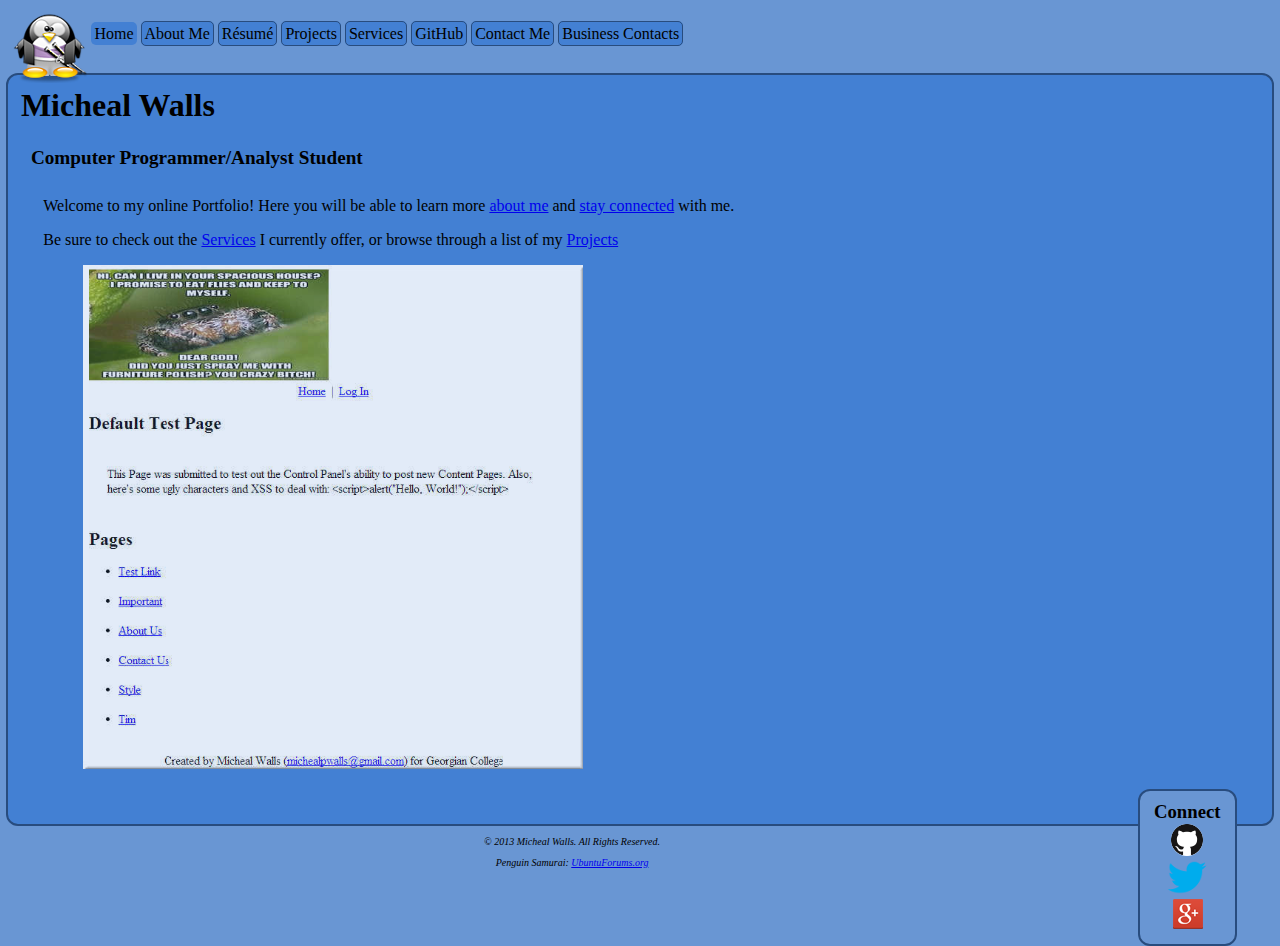
<file: index.html>
<!DOCTYPE html>

<!--
   index.html	-	 portfolio
   
   Main Page of the Portfolio
   
   Copyright 2013 Micheal Walls <michealpwalls@gmail.com>
   
	Note: photo-slider copyright Fabio Kenji <https://github.com/fkenji/simple-photo-slider>
	
   This program is free software; you can redistribute it and/or modify
   it under the terms of the GNU General Public License as published by
   the Free Software Foundation; either version 2 of the License, or
   (at your option) any later version.
   
   This program is distributed in the hope that it will be useful,
   but WITHOUT ANY WARRANTY; without even the implied warranty of
   MERCHANTABILITY or FITNESS FOR A PARTICULAR PURPOSE.  See the
   GNU General Public License for more details.
   
   You should have received a copy of the GNU General Public License
   along with this program; if not, write to the Free Software
   Foundation, Inc., 51 Franklin Street, Fifth Floor, Boston,
   MA 02110-1301, USA.
-->

<html lang="en">
	<head>
		<title>Micheal Walls' Portfolio</title>
		<meta charset="UTF-8">
		<meta name="generator" content="Geany 1.23.1">
		<script src="http://ajax.googleapis.com/ajax/libs/jquery/1.10.2/jquery.min.js"></script>
		<script src="js/photo-slider.js"></script>
		<script src="js/detectmobilebrowser.js"></script>
		<script src="js/cwd.js"></script>
		<script src="js/mobile-switch.js"></script>
		<link rel="stylesheet" href="css/wide.css" media="screen and (min-width: 674px)">
		<link rel="stylesheet" href="css/narrow.css" media="screen and (max-width: 673px)">
		<link rel="stylesheet" href="css/photoslider.css">
	</head>
	<body>
		<header>
			<div id="headerContainer">
				<img id="logo" title="My Logo" alt="My Logo" src="img/logo.png">
				<nav>
<!-- Begin Site Navigation -->
					<div id="navigationContainer">
						<div class="navigationLinkActive">Home</div>
						<div class="navigationLink" title="About Me" OnClick="javascript:window.location='about.html';"><a class="navigationLinkAnchor" href="about.html">About Me</a></div>
						<div class="navigationLink" title="Resume" OnClick="javascript:window.location='about.html#CV';"><a class="navigationLinkAnchor" href="about.html#CV">R&#x00e9;sum&#x00e9;</a></div>
						<div class="navigationLink" title="Projects" OnClick="javascript:window.location='projects.html';"><a class="navigationLinkAnchor" href="projects.html">Projects</a></div>
						<div class="navigationLink" title="Services" OnClick="javascript:window.location='services.html';"><a class="navigationLinkAnchor" href="services.html">Services</a></div>
						<div class="navigationLink" title="My GitHub" OnClick="javascript:newWindow=window.open('https://github.com/michealpwalls');"><a class="navigationLinkAnchor" href="https://github.com/michealpwalls" target="_blank">GitHub</a></div>
						<div class="navigationLink" title="Contact Me" OnClick="javascript:window.location='contact.html';"><a class="navigationLinkAnchor" href="contact.html">Contact Me</a></div>
						<div class="navigationLink" title="Business Contacts" OnClick="javascript:window.location='bcontacts.php';"><a class="navigationLinkAnchor" href="bcontacts.php">Business Contacts</a></div>
					</div>
<!-- End Site Navigation -->
				</nav>
			</div>
		</header>
		<article title="Micheal Walls' Portfolio cover">
<!-- Begin Page Content -->
			<div id="contentContainer">
				<header>
					<h1>Micheal Walls</h1><br>
					<h2>Computer Programmer/Analyst Student</h2>
				</header>
				<div class="contentBody">
					Welcome to my online Portfolio! Here you will be able to learn more <a href="about.html" title="About Me">about me</a> and <a href="contact.html" title="Contact Me">stay connected</a> with me.<br>
					<p>Be sure to check out the <a href="services.html" title="Services">Services</a> I currently offer, or browse through a list of my <a href="projects.html" title="Projects">Projects</a></p>
	<!-- Begin Picture Slider -->
					<a href="javascript:ps.next();" OnClick="javascript:ps.next();" title="Next Slideshow Image"><div id="imager"></div></a>
					<script>
						/**
						 * simple-photo-slider
						 * 
						 * By Fabio Kenji <https://github.com/fkenji/simple-photo-slider>
						 */
						jQuery(function () {
							ps = new PhotoSlider({
								source: "#imager",
								images:[ 'img/project-cms.jpg',
								'img/project-portfolio.png',
								'img/project-teddybear.png']
							});
							ps.init();
						});
					</script>
	<!-- End Picture Slider -->
	<!-- Begin Keep-Connected Panel  -->
					<aside title="Connect with me">
						<div class="contentHole">
							<h3>Connect</h3>
							<a class="connectIcon" href="https://github.com/michealpwalls" target="_blank"><img class="connectIcon" src="img/github.png" alt="GitHub" title="Connect with me on GitHub"></a>
							<a class="connectIcon" href="https://twitter.com/michealpwalls" target="_blank"><img class="connectIcon" src="img/twitter-optimized.png" alt="Twitter" title="Connect with me on Twitter"></a>
							<a class="connectIcon" href="https://plus.google.com/115204991612795409010" target="_blank"><img class="connectIcon" src="img/googlep.png" alt="Google+" title="Connect with me with Google+"></a>
						</div>
					</aside>
	<!-- End Keep-Connected Panel  -->
				</div>
			</div>
<!-- End Page Content -->
		</article>
		<footer>
<!-- Begin Copyright Notice -->
			<div id="copyrightContainer">
				<p>&copy; 2013 Micheal Walls. All Rights Reserved.</p>
				<p>Penguin Samurai: <a href="http://ubuntuforums.org/" target="_blank">UbuntuForums.org</a></p>
			</div>
<!-- End Copyright Notice -->
		</footer>
	</body>
</html>
</file>
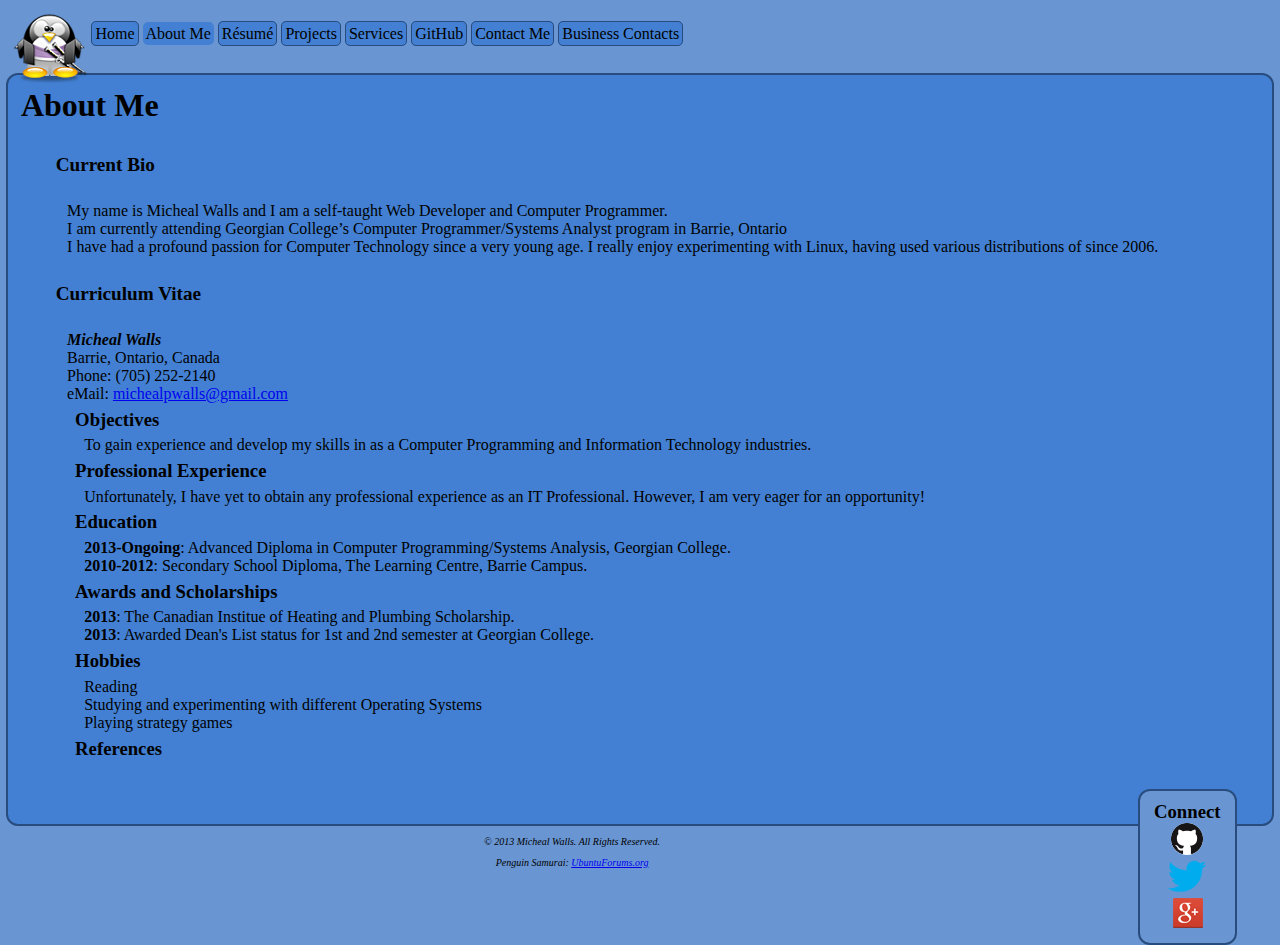
<file: about.html>
<!DOCTYPE html>

<!--
   about.html	-	 portfolio
   
   About Me section of the Portfolio
   
   Copyright 2013 Micheal Walls <michealpwalls@gmail.com>
   
   This program is free software; you can redistribute it and/or modify
   it under the terms of the GNU General Public License as published by
   the Free Software Foundation; either version 2 of the License, or
   (at your option) any later version.
   
   This program is distributed in the hope that it will be useful,
   but WITHOUT ANY WARRANTY; without even the implied warranty of
   MERCHANTABILITY or FITNESS FOR A PARTICULAR PURPOSE.  See the
   GNU General Public License for more details.
   
   You should have received a copy of the GNU General Public License
   along with this program; if not, write to the Free Software
   Foundation, Inc., 51 Franklin Street, Fifth Floor, Boston,
   MA 02110-1301, USA.
-->

<html lang="en">
	<head>
		<title>Micheal Walls' Portfolio: About Me</title>
		<meta charset="UTF-8">
		<meta name="generator" content="Geany 1.23.1">
		<link rel="stylesheet" href="css/wide.css" media="screen and (min-width: 674px)">
		<link rel="stylesheet" href="css/narrow.css" media="screen and (max-width: 673px)">
	</head>
	<body>
		<header>
			<div id="headerContainer">
				<img id="logo" title="My Logo" alt="My Logo" src="img/logo.png">
				<nav>
<!-- Begin Site Navigation -->
					<div id="navigationContainer">
						<div class="navigationLink" title="Home" OnClick="javascript:window.location='index.html';"><a class="navigationLinkAnchor" href="index.html" title="Home">Home</a></div>
						<div class="navigationLinkActive">About Me</div>
						<div class="navigationLink" title="Resume" OnClick="javascript:window.location='about.html#CV';"><a class="navigationLinkAnchor" href="about.html#CV">R&#x00e9;sum&#x00e9;</a></div>
						<div class="navigationLink" title="Projects" OnClick="javascript:window.location='projects.html';"><a class="navigationLinkAnchor" href="projects.html">Projects</a></div>
						<div class="navigationLink" title="Services" OnClick="javascript:window.location='services.html';"><a class="navigationLinkAnchor" href="services.html">Services</a></div>
						<div class="navigationLink" title="My GitHub" OnClick="javascript:newWindow=window.open('https://github.com/michealpwalls');"><a class="navigationLinkAnchor" href="https://github.com/michealpwalls" target="_blank">GitHub</a></div>
						<div class="navigationLink" title="Contact Me" OnClick="javascript:window.location='contact.html';"><a class="navigationLinkAnchor" href="contact.html">Contact Me</a></div>
						<div class="navigationLink" title="Business Contacts" OnClick="javascript:window.location='bcontacts.php';"><a class="navigationLinkAnchor" href="bcontacts.php">Business Contacts</a></div>
					</div>
<!-- End Site Navigation -->
				</nav>
			</div>
		</header>
		<article title="About Micheal Walls">
<!-- Begin Page Content -->
			<div id="contentContainer">
				<header>
					<h1>About Me</h1>
				</header>
				<div class="contentBody">
					<section title="Micheal Walls' Bio">
						<header>
							<h2>Current Bio</h2>
						</header>
						<div class="contentBody">
							My name is Micheal Walls and I am a self-taught Web Developer and Computer Programmer.<br>
							I am currently attending Georgian College’s Computer Programmer/Systems Analyst program in Barrie, Ontario<br>
							I have had a profound passion for Computer Technology since a very young age. I really enjoy experimenting with Linux, having used various distributions of since 2006.
						</div>
					</section>
					<section title="Micheal Walls' CV">
						<header>
							<h2 id="CV">Curriculum Vitae</h2>
						</header>
						<div class="contentBody">
							<em>Micheal Walls</em><br>
							Barrie, Ontario, Canada<br>
							Phone: (705) 252-2140<br>
							eMail: <a href="mailto:michealpwalls@gmail.com" title="Micheal Walls' Email Address">michealpwalls@gmail.com</a><br>
							<section>
								<h3>Objectives</h3>
								<div class="contentBodySubsection">
									To gain experience and develop my skills in as a Computer Programming and Information Technology industries.
								</div>
							</section>
							<section>
								<h3>Professional Experience</h3>
								<div class="contentBodySubsection">
									Unfortunately, I have yet to obtain any professional experience as an IT Professional. However, I am very eager for an opportunity!
								</div>
							</section>
							<section>
								<h3>Education</h3>
								<div class="contentBodySubsection">
									<strong>2013-Ongoing</strong>: Advanced Diploma in Computer Programming/Systems Analysis, Georgian College.<br>
									<strong>2010-2012</strong>: Secondary School Diploma, The Learning Centre, Barrie Campus.
								</div>
							</section>
							<section>
								<h3>Awards and Scholarships</h3>
								<div class="contentBodySubsection">
									<strong>2013</strong>: The Canadian Institue of Heating and Plumbing Scholarship.<br>
									<strong>2013</strong>: Awarded Dean's List status for 1st and 2nd semester at Georgian College.
								</div>
							</section>
							<section>
								<h3>Hobbies</h3>
								<div class="contentBodySubsection">
									Reading<br>
									Studying and experimenting with different Operating Systems<br>
									Playing strategy games<br>
								</div>
							</section>
							<section>
								<h3>References</h3>
								<div class="contentBodySubsection">
								</div>
							</section>
						</div>
					</section>
	<!-- Begin Keep-Connected Panel  -->
					<aside title="Connect with me">
						<div class="contentHole">
							<h3>Connect</h3>
							<a class="connectIcon" href="https://github.com/michealpwalls" target="_blank"><img class="connectIcon" src="img/github.png" alt="GitHub" title="Connect with me on GitHub"></a>
							<a class="connectIcon" href="https://twitter.com/michealpwalls" target="_blank"><img class="connectIcon" src="img/twitter-optimized.png" alt="Twitter" title="Connect with me on Twitter"></a>
							<a class="connectIcon" href="https://plus.google.com/115204991612795409010" target="_blank"><img class="connectIcon" src="img/googlep.png" alt="Google+" title="Connect with me with Google+"></a>
						</div>
					</aside>
	<!-- End Keep-Connected Panel  -->
				</div>
			</div>
<!-- End Page Content -->
		</article>
		<footer>
<!-- Begin Copyright Notice -->
			<div id="copyrightContainer">
				<p>&copy; 2013 Micheal Walls. All Rights Reserved.</p>
				<p>Penguin Samurai: <a href="http://ubuntuforums.org/" target="_blank">UbuntuForums.org</a></p>
			</div>
<!-- End Copyright Notice -->
		</footer>
	</body>
</html>
</file>
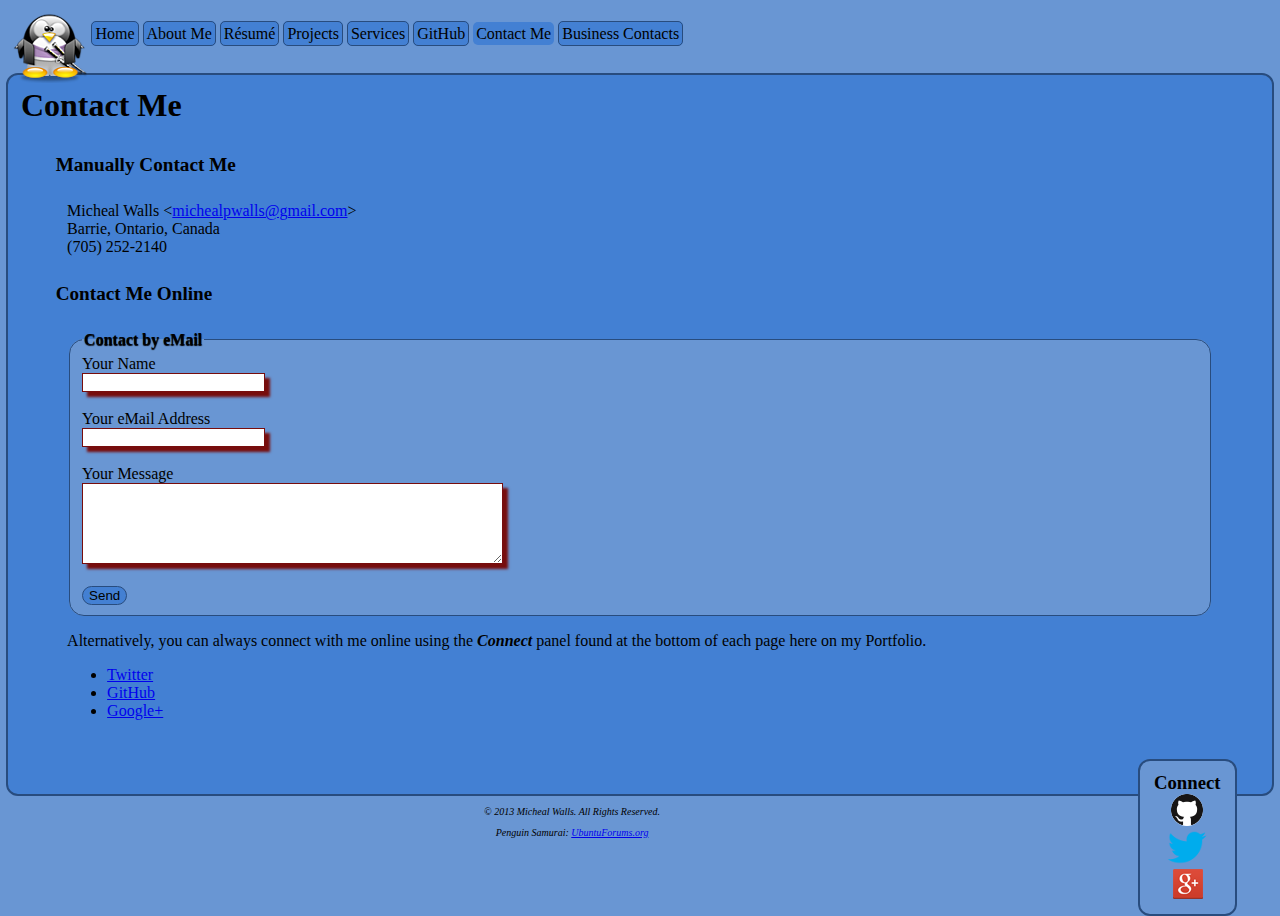
<file: contact.html>
<!DOCTYPE html>

<!--
   contact.html	-	 portfolio
   
   Contact Me section of the Portfolio
   
   Copyright 2013 Micheal Walls <michealpwalls@gmail.com>
   
   This program is free software; you can redistribute it and/or modify
   it under the terms of the GNU General Public License as published by
   the Free Software Foundation; either version 2 of the License, or
   (at your option) any later version.
   
   This program is distributed in the hope that it will be useful,
   but WITHOUT ANY WARRANTY; without even the implied warranty of
   MERCHANTABILITY or FITNESS FOR A PARTICULAR PURPOSE.  See the
   GNU General Public License for more details.
   
   You should have received a copy of the GNU General Public License
   along with this program; if not, write to the Free Software
   Foundation, Inc., 51 Franklin Street, Fifth Floor, Boston,
   MA 02110-1301, USA.
-->

<html lang="en">
	<head>
		<title>Micheal Walls' Portfolio: Contact Me</title>
		<meta charset="UTF-8">
		<meta name="generator" content="Geany 1.23.1">
		<link rel="stylesheet" href="css/wide.css" media="screen and (min-width: 674px)">
		<link rel="stylesheet" href="css/narrow.css" media="screen and (max-width: 673px)">
		<link rel="stylesheet" href="css/contactForm.css">
	</head>
	<body>
		<header>
			<div id="headerContainer">
				<img id="logo" title="My Logo" alt="My Logo" src="img/logo.png">
				<nav>
<!-- Begin Site Navigation -->
					<div id="navigationContainer">
						<div class="navigationLink" title="Home" OnClick="javascript:window.location='index.html';"><a class="navigationLinkAnchor" href="index.html" title="Home">Home</a></div>
						<div class="navigationLink" title="About Me" OnClick="javascript:window.location='about.html';"><a class="navigationLinkAnchor" href="about.html">About Me</a></div>
						<div class="navigationLink" title="Resume" OnClick="javascript:window.location='about.html#CV';"><a class="navigationLinkAnchor" href="about.html#CV">R&#x00e9;sum&#x00e9;</a></div>
						<div class="navigationLink" title="Projects" OnClick="javascript:window.location='projects.html';"><a class="navigationLinkAnchor" href="projects.html">Projects</a></div>
						<div class="navigationLink" title="Services" OnClick="javascript:window.location='services.html';"><a class="navigationLinkAnchor" href="services.html">Services</a></div>
						<div class="navigationLink" title="My GitHub" OnClick="javascript:newWindow=window.open('https://github.com/michealpwalls');"><a class="navigationLinkAnchor" href="https://github.com/michealpwalls" target="_blank">GitHub</a></div>
						<div class="navigationLinkActive">Contact Me</div>
						<div class="navigationLink" title="Business Contacts" OnClick="javascript:window.location='bcontacts.php';"><a class="navigationLinkAnchor" href="bcontacts.php">Business Contacts</a></div>
					</div>
<!-- End Site Navigation -->
				</nav>
			</div>
		</header>
		<article title="How to contact Micheal Walls">
<!-- Begin Page Content -->
			<div id="contentContainer">
				<header>
					<h1>Contact Me</h1>
				</header>
				<div class="contentBody">
					<h2>Manually Contact Me</h2>
					<div class="contentBody">
						Micheal Walls &#60;<a href="mailto:michealpwalls@gmail.com" target="_blank" title="Contact me by Mail">michealpwalls@gmail.com</a>&#62;<br>
						Barrie, Ontario, Canada<br>
						&#40;705&#41; 252-2140
					</div>
					<h2>Contact Me Online</h2>
					<div class="contentBody">
	<!-- Begin Contact Form -->
						<form method="POST" action="send_email.php">
							<fieldset>
								<legend>Contact by eMail</legend>
								<label for="email-name">Your Name</label><br>
								<input name="email-name" type="text" required><span id="input-validation-shim1"></span><br><br>
								<label for="email-address">Your eMail Address</label><br>
								<input name="email-address" type="email" required><span id="input-validation-shim2"></span><br><br>
								<label for="email-message">Your Message</label><br>
								<textarea name="email-message" rows="5" cols="50" required></textarea><span id="input-validation-shim3"></span><br><br>
								<input type="submit" value="Send">
							</fieldset>
						</form>
	<!-- End Contact Form -->
						<p>Alternatively, you can always connect with me online using the <em>Connect</em> panel found at the bottom of each page here on my Portfolio.<br></p>
						<ul>
							<li><a href="https://twitter.com/michealpwalls" target="_blank">Twitter</a></li>
							<li><a href="https://github.com/michealpwalls" target="_blank">GitHub</a></li>
							<li><a href="https://plus.google.com/115204991612795409010" target="_blank">Google+</a></li>
						</ul>
					</div>
	<!-- Begin Keep-Connected Panel  -->
					<aside title="Connect with me">
						<div class="contentHole">
							<h3>Connect</h3>
							<a class="connectIcon" href="https://github.com/michealpwalls" target="_blank"><img class="connectIcon" src="img/github.png" alt="GitHub" title="Connect with me on GitHub"></a>
							<a class="connectIcon" href="https://twitter.com/michealpwalls" target="_blank"><img class="connectIcon" src="img/twitter-optimized.png" alt="Twitter" title="Connect with me on Twitter"></a>
							<a class="connectIcon" href="https://plus.google.com/115204991612795409010" target="_blank"><img class="connectIcon" src="img/googlep.png" alt="Google+" title="Connect with me with Google+"></a>
						</div>
					</aside>
	<!-- End Keep-Connected Panel  -->
				</div>
			</div>
<!-- End Page Content -->
		</article>
		<footer>
<!-- Begin Copyright Notice -->
			<div id="copyrightContainer">
				<p>&copy; 2013 Micheal Walls. All Rights Reserved.</p>
				<p>Penguin Samurai: <a href="http://ubuntuforums.org/" target="_blank">UbuntuForums.org</a></p>
			</div>
<!-- End Copyright Notice -->
		</footer>
	</body>
</html>
</file>
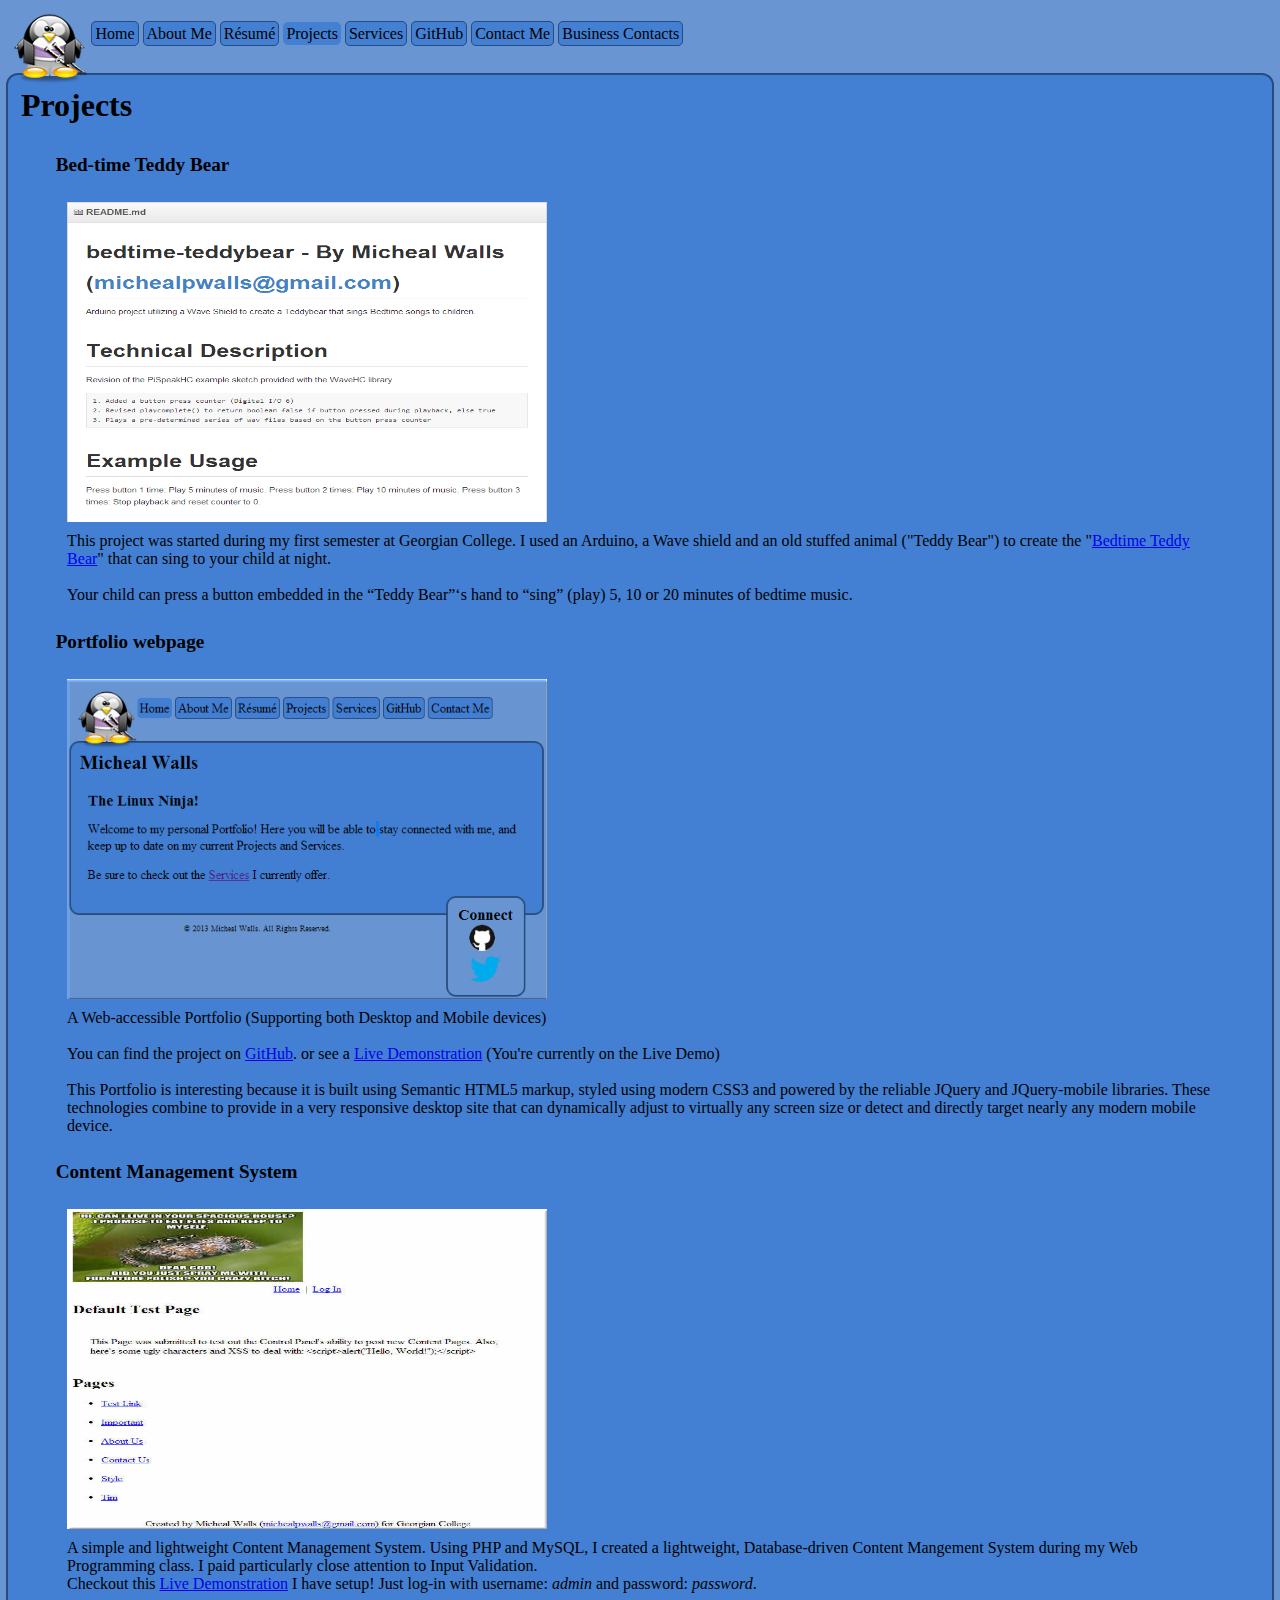
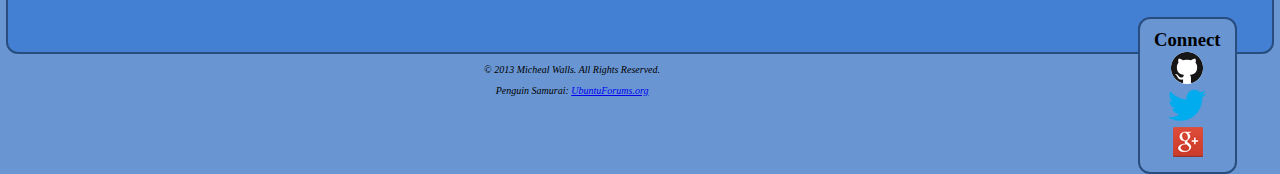
<file: projects.html>
<!DOCTYPE html>

<!--
   projects.html	-	 portfolio
   
   Projects section of the Portfolio
   
   Copyright 2013 Micheal Walls <michealpwalls@gmail.com>
   
   This program is free software; you can redistribute it and/or modify
   it under the terms of the GNU General Public License as published by
   the Free Software Foundation; either version 2 of the License, or
   (at your option) any later version.
   
   This program is distributed in the hope that it will be useful,
   but WITHOUT ANY WARRANTY; without even the implied warranty of
   MERCHANTABILITY or FITNESS FOR A PARTICULAR PURPOSE.  See the
   GNU General Public License for more details.
   
   You should have received a copy of the GNU General Public License
   along with this program; if not, write to the Free Software
   Foundation, Inc., 51 Franklin Street, Fifth Floor, Boston,
   MA 02110-1301, USA.
-->

<html lang="en">
	<head>
		<title>Micheal Walls' Portfolio: Projects</title>
		<meta charset="UTF-8">
		<meta name="generator" content="Geany 1.23.1">
		<link rel="stylesheet" href="css/wide.css" media="screen and (min-width: 674px)">
		<link rel="stylesheet" href="css/narrow.css" media="screen and (max-width: 673px)">
	</head>
	<body>
		<header>
			<div id="headerContainer">
				<img id="logo" title="My Logo" alt="My Logo" src="img/logo.png">
				<nav>
<!-- Begin Site Navigation -->
					<div id="navigationContainer">
						<div class="navigationLink" title="Home" OnClick="javascript:window.location='index.html';"><a class="navigationLinkAnchor" href="index.html" title="Home">Home</a></div>
						<div class="navigationLink" title="About Me" OnClick="javascript:window.location='about.html';"><a class="navigationLinkAnchor" href="about.html">About Me</a></div>
						<div class="navigationLink" title="Resume" OnClick="javascript:window.location='about.html#CV';"><a class="navigationLinkAnchor" href="about.html#CV">R&#x00e9;sum&#x00e9;</a></div>
						<div class="navigationLinkActive">Projects</div>
						<div class="navigationLink" title="Services" OnClick="javascript:window.location='services.html';"><a class="navigationLinkAnchor" href="services.html">Services</a></div>
						<div class="navigationLink" title="My GitHub" OnClick="javascript:newWindow=window.open('https://github.com/michealpwalls');"><a class="navigationLinkAnchor" href="https://github.com/michealpwalls" target="_blank">GitHub</a></div>
						<div class="navigationLink" title="Contact Me" OnClick="javascript:window.location='contact.html';"><a class="navigationLinkAnchor" href="contact.html">Contact Me</a></div>
						<div class="navigationLink" title="Business Contacts" OnClick="javascript:window.location='bcontacts.php';"><a class="navigationLinkAnchor" href="bcontacts.php">Business Contacts</a></div>
					</div>
<!-- End Site Navigation -->
				</nav>
			</div>
		</header>
		<article title="Micheal Walls' Projects">
<!-- Begin Page Content -->
			<div id="contentContainer">
				<header>
					<h1>Projects</h1>
				</header>
				<div class="contentBody">
					<h2>Bed-time Teddy Bear</h2>
					<div class="contentBody">
						<a href="https://github.com/michealpwalls/bedtime-teddybear" target="_blank"><img class="projectImage" alt="Bedtime Teddybear project" title="Bedtime Teddybear project" src="img/project-teddybear.png"></a>
						This project was started during my first semester at Georgian College. I used an Arduino, a Wave shield and an old stuffed animal ("Teddy Bear") to create the "<a href="https://github.com/michealpwalls/bedtime-teddybear" target="_Blank">Bedtime Teddy Bear</a>" that can sing to your child at night.<br><br>
						Your child can press a button embedded in the “Teddy Bear”‘s hand to “sing” (play) 5, 10 or 20 minutes of bedtime music.
					</div>
					<h2>Portfolio webpage</h2>
					<div class="contentBody">
						<a href="https://github.com/michealpwalls/portfolio" target="_blank"><img class="projectImage" alt="Portfolio Webpage project" title="Portfolio Webpage project" src="img/project-portfolio.png"></a>
						A Web-accessible Portfolio (Supporting both Desktop and Mobile devices)<br><br>
						You can find the project on <a href="https://github.com/michealpwalls/portfolio" target="_blank">GitHub</a>. or see a <a href="http://webdesign4.georgianc.on.ca/~200250645/portfolio/projects" target="_blank">Live Demonstration</a> (You're currently on the Live Demo)<br><br>
						This Portfolio is interesting because it is built using Semantic HTML5 markup, styled using modern CSS3 and powered by the reliable JQuery and JQuery-mobile libraries. These technologies combine to provide in a very responsive desktop site that can dynamically adjust to virtually any screen size or detect and directly target nearly any modern mobile device.
					</div>
					<h2>Content Management System</h2>
					<div class="contentBody">
						<a href="https://github.com/michealpwalls/PHP-CMS" target="_blank"><img class="projectImage" alt="Content Management System project" title="Content Management System project" src="img/project-cms.jpg"></a>
						A simple and lightweight Content Management System. Using PHP and MySQL, I created a lightweight, Database-driven Content Mangement System during my Web Programming class. I paid particularly close attention to Input Validation.<br>
						Checkout this <a href="http://webdesign4.georgianc.on.ca/~200250645/cms-demo/" target="_blank" title="Live demo of Content Management System">Live Demonstration</a> I have setup! Just log-in with username: <i>admin</i> and password: <i>password</i>.
					</div>
	<!-- Begin Keep-Connected Panel  -->
					<aside title="Connect with me">
						<div class="contentHole">
							<h3>Connect</h3>
							<a class="connectIcon" href="https://github.com/michealpwalls" target="_blank"><img class="connectIcon" src="img/github.png" alt="GitHub" title="Connect with me on GitHub"></a>
							<a class="connectIcon" href="https://twitter.com/michealpwalls" target="_blank"><img class="connectIcon" src="img/twitter-optimized.png" alt="Twitter" title="Connect with me on Twitter"></a>
							<a class="connectIcon" href="https://plus.google.com/115204991612795409010" target="_blank"><img class="connectIcon" src="img/googlep.png" alt="Google+" title="Connect with me with Google+"></a>
						</div>
					</aside>
	<!-- End Keep-Connected Panel  -->
				</div>
			</div>
<!-- End Page Content -->
		</article>
		<footer>
<!-- Begin Copyright Notice -->
			<div id="copyrightContainer">
				<p>&copy; 2013 Micheal Walls. All Rights Reserved.</p>
				<p>Penguin Samurai: <a href="http://ubuntuforums.org/" target="_blank">UbuntuForums.org</a></p>
			</div>
<!-- End Copyright Notice -->
		</footer>
	</body>
</html>
</file>
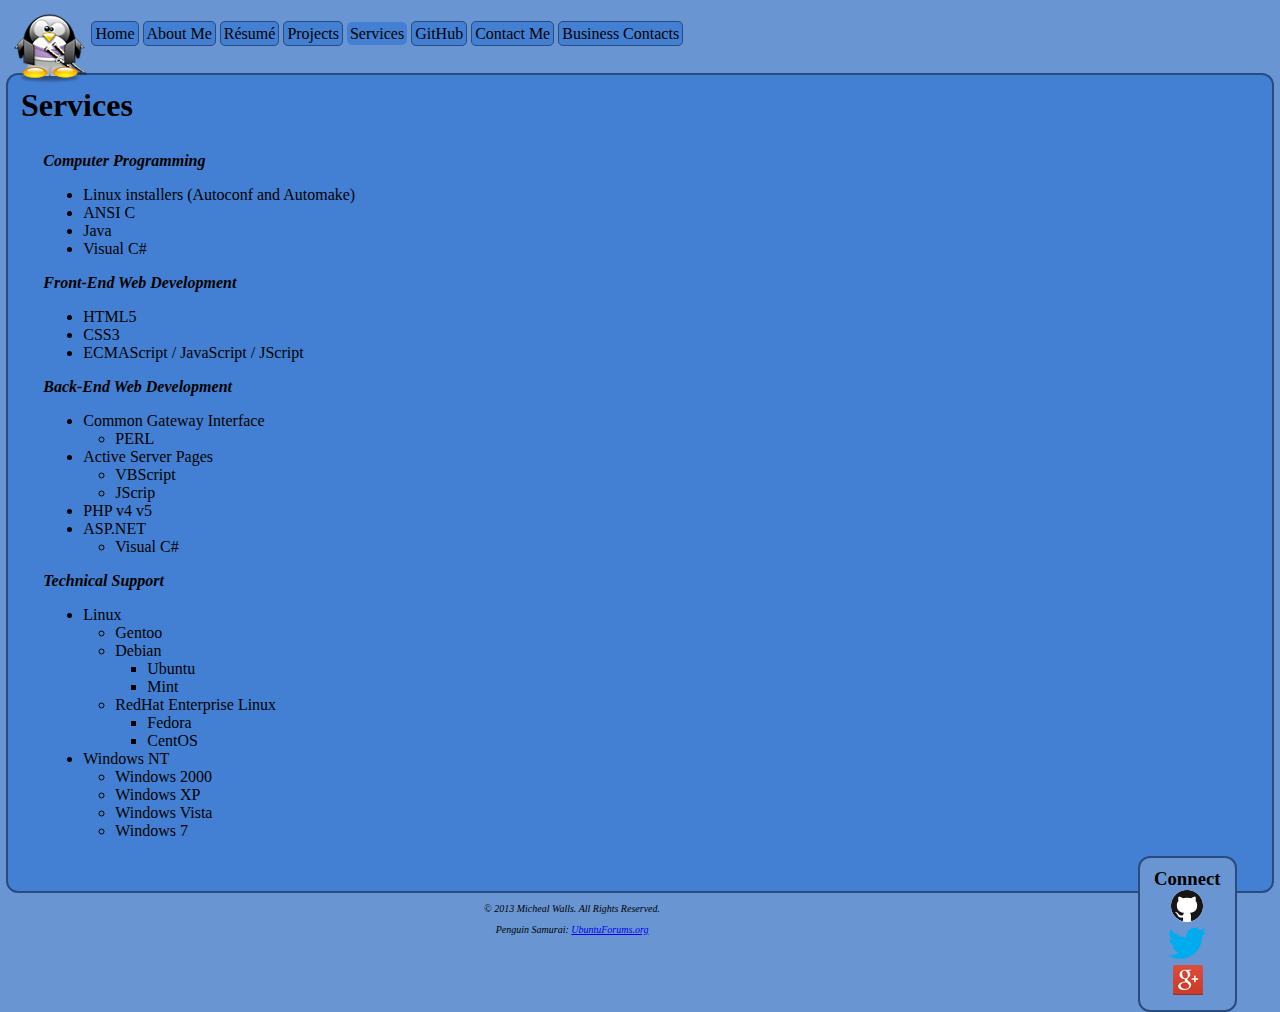
<file: services.html>
<!DOCTYPE html>

<!--
   services.html	-	 portfolio
   
   Services section of the Portfolio
   
   Copyright 2013 Micheal Walls <michealpwalls@gmail.com>
   
   This program is free software; you can redistribute it and/or modify
   it under the terms of the GNU General Public License as published by
   the Free Software Foundation; either version 2 of the License, or
   (at your option) any later version.
   
   This program is distributed in the hope that it will be useful,
   but WITHOUT ANY WARRANTY; without even the implied warranty of
   MERCHANTABILITY or FITNESS FOR A PARTICULAR PURPOSE.  See the
   GNU General Public License for more details.
   
   You should have received a copy of the GNU General Public License
   along with this program; if not, write to the Free Software
   Foundation, Inc., 51 Franklin Street, Fifth Floor, Boston,
   MA 02110-1301, USA.
-->

<html lang="en">
	<head>
		<title>Micheal Walls' Portfolio: Services</title>
		<meta charset="UTF-8">
		<meta name="generator" content="Geany 1.23.1">
		<link rel="stylesheet" href="css/wide.css" media="screen and (min-width: 674px)">
		<link rel="stylesheet" href="css/narrow.css" media="screen and (max-width: 673px)">
	</head>
	<body>
		<header>
			<div id="headerContainer">
				<img id="logo" title="My Logo" alt="My Logo" src="img/logo.png">
				<nav>
<!-- Begin Site Navigation -->
					<div id="navigationContainer">
						<div class="navigationLink" title="Home" OnClick="javascript:window.location='index.html';"><a class="navigationLinkAnchor" href="index.html" title="Home">Home</a></div>
						<div class="navigationLink" title="About Me" OnClick="javascript:window.location='about.html';"><a class="navigationLinkAnchor" href="about.html">About Me</a></div>
						<div class="navigationLink" title="Resume" OnClick="javascript:window.location='about.html#CV';"><a class="navigationLinkAnchor" href="about.html#CV">R&#x00e9;sum&#x00e9;</a></div>
						<div class="navigationLink" title="Projects" OnClick="javascript:window.location='projects.html';"><a class="navigationLinkAnchor" href="projects.html">Projects</a></div>
						<div class="navigationLinkActive">Services</div>
						<div class="navigationLink" title="My GitHub" OnClick="javascript:newWindow=window.open('https://github.com/michealpwalls');"><a class="navigationLinkAnchor" href="https://github.com/michealpwalls" target="_blank">GitHub</a></div>
						<div class="navigationLink" title="Contact Me" OnClick="javascript:window.location='contact.html';"><a class="navigationLinkAnchor" href="contact.html">Contact Me</a></div>
						<div class="navigationLink" title="Business Contacts" OnClick="javascript:window.location='bcontacts.php';"><a class="navigationLinkAnchor" href="bcontacts.php">Business Contacts</a></div>
					</div>
<!-- End Site Navigation -->
				</nav>
			</div>
		</header>
		<article title="Services provided by Micheal Walls">
<!-- Begin Page Content -->
			<div id="contentContainer">
				<header>
					<h1>Services</h1>
				</header>
				<div class="contentBody">
					<em>Computer Programming</em>
					<ul>
						<li>Linux installers (Autoconf and Automake)</li>
						<li>ANSI C</li>
						<li>Java</li>
						<li>Visual C#</li>
					</ul>
					<em>Front-End Web Development</em>
					<ul>
						<li>HTML5</li>
						<li>CSS3</li>
						<li>ECMAScript / JavaScript / JScript</li>
					</ul>
					<em>Back-End Web Development</em>
					<ul>
						<li>Common Gateway Interface</li>
						<li class="subItem">PERL</li>
						<li>Active Server Pages</li>
						<li class="subItem">VBScript</li>
						<li class="subItem">JScrip</li>
						<li>PHP v4 v5</li>
						<li>ASP.NET</li>
						<li class="subItem">Visual C#</li>
					</ul>
					<em>Technical Support</em>
					<ul>
						<li>Linux</li>
						<li class="subItem">Gentoo</li>
						<li class="subItem">Debian</li>
						<li class="subSubItem">Ubuntu</li>
						<li class="subSubItem">Mint</li>
						<li class="subItem">RedHat Enterprise Linux</li>
						<li class="subSubItem">Fedora</li>
						<li class="subSubItem">CentOS</li>
						<li>Windows NT</li>
						<li class="subItem">Windows 2000</li>
						<li class="subItem">Windows XP</li>
						<li class="subItem">Windows Vista</li>
						<li class="subItem">Windows 7</li>
					</ul>
	<!-- Begin Keep-Connected Panel  -->
					<aside title="Connect with me">
						<div class="contentHole">
							<h3>Connect</h3>
							<a class="connectIcon" href="https://github.com/michealpwalls" target="_blank"><img class="connectIcon" src="img/github.png" alt="GitHub" title="Connect with me on GitHub"></a>
							<a class="connectIcon" href="https://twitter.com/michealpwalls" target="_blank"><img class="connectIcon" src="img/twitter-optimized.png" alt="Twitter" title="Connect with me on Twitter"></a>
							<a class="connectIcon" href="https://plus.google.com/115204991612795409010" target="_blank"><img class="connectIcon" src="img/googlep.png" alt="Google+" title="Connect with me with Google+"></a>
						</div>
					</aside>
	<!-- End Keep-Connected Panel  -->
				</div>
			</div>
<!-- End Page Content -->
		</article>
		<footer>
<!-- Begin Copyright Notice -->
			<div id="copyrightContainer">
				<p>&copy; 2013 Micheal Walls. All Rights Reserved.</p>
				<p>Penguin Samurai: <a href="http://ubuntuforums.org/" target="_blank">UbuntuForums.org</a></p>
			</div>
<!-- End Copyright Notice -->
		</footer>
	</body>
</html>
</file>
<file: css/wide.css>
/*
 * wide.css		-	 Portfolio-Webpage
 * 
 * Copyright 2013 Micheal Walls <michealpwalls@gmail.com>
 * 
 * This program is free software; you can redistribute it and/or modify
 * it under the terms of the GNU General Public License as published by
 * the Free Software Foundation; either version 2 of the License, or
 * (at your option) any later version.
 * 
 * This program is distributed in the hope that it will be useful,
 * but WITHOUT ANY WARRANTY; without even the implied warranty of
 * MERCHANTABILITY or FITNESS FOR A PARTICULAR PURPOSE.  See the
 * GNU General Public License for more details.
 * 
 * You should have received a copy of the GNU General Public License
 * along with this program; if not, write to the Free Software
 * Foundation, Inc., 51 Franklin Street, Fifth Floor, Boston,
 * MA 02110-1301, USA.
 * 
 * 
 */
body {
	background: #6996D3;
	margin: 0.5%;
	padding: 0px;
	font-size: 16px;
	color: #000000
}

#contentContainer {
	padding: 10px;
	background: #4380D3;
	border: #284C7E solid 2px;
	border-radius: 12px;
	text-align: left;
}

#navigationContainer, nav {
	display: inline;
	padding: 0px;
}

#navigationContainer {
	margin-left: 85px;
	margin-top: 25px;
}

#headerContainer {
	margin-top: 25px;
	margin-bottom: 30px;
}

div.navigationLink, div.navigationLink:hover, div.navigationLinkActive {
	padding: 3px;
	border: 1px solid #284C7E;
	border-radius: 5px;
	background: #4380D3;
	display: inline;
}

div.navigationLinkActive {
	border: 0px;
	cursor: default;
}

div.navigationLink:hover {
	background: #6996D3;
	cursor: pointer;
}

#logo {
	position: absolute;
	top: 3px;
	left: 10px;
	margin: 0px;
	padding: 0px;
}

a.navigationLinkAnchor, a.navigationLinkAnchor:hover, a.navigationLinkAnchor:active {
	color: #000000;
	text-decoration: none;
}

#copyrightContainer {
	text-align: center;
	font-style: italic;
	font-size: 10px;
}

h1, h2, h3 { margin: 0.2%; }

h2 {
	font-size: 1.2em;
	padding-left: 10px;
}

div.contentBody { padding: 2%; }

div.contentHole {
	float: right;
	width: 75px;
	padding: 10px;
	background: #6996D3;
	border: #284C7E solid 2px;
	border-radius: 12px;
	text-align: center;
}

img.projectImage {
	text-align: center;
	width: 480px;
	height: 320px;
	display: block;
	margin-bottom: 10px;
}

em { font-weight: bold; }

article section section { margin: 0.5%; }

div.contentBodySubsection {
	margin: 0.5%;
	margin-left: 1%;
}

li.subItem {
	list-style: circle;
	margin-left: 2em;
}

li.subSubItem {
	list-style: square;
	margin-left: 4em;
}

ul.photo-slider li img {
	width: 500px;
}

.floatRight { float: right; }
</file>
<file: css/narrow.css>
/*
 * narrow.css	-	 Portfolio-Webpage
 * 
 * Copyright 2013 Micheal Walls <michealpwalls@gmail.com>
 * 
 * This program is free software; you can redistribute it and/or modify
 * it under the terms of the GNU General Public License as published by
 * the Free Software Foundation; either version 2 of the License, or
 * (at your option) any later version.
 * 
 * This program is distributed in the hope that it will be useful,
 * but WITHOUT ANY WARRANTY; without even the implied warranty of
 * MERCHANTABILITY or FITNESS FOR A PARTICULAR PURPOSE.  See the
 * GNU General Public License for more details.
 * 
 * You should have received a copy of the GNU General Public License
 * along with this program; if not, write to the Free Software
 * Foundation, Inc., 51 Franklin Street, Fifth Floor, Boston,
 * MA 02110-1301, USA.
 * 
 * 
 */
body {
	margin: 0.5%;
	padding: 0px;
	font-size: 18px;
	background: #6996D3;
	color: #000000
}

#contentContainer {
	padding: 10px;
	background: #4380D3;
	border: #284C7E solid 2px;
	border-radius: 12px;
	text-align: left;
}

#navigationContainer, nav {
	display: inline;
	padding: 0px;
}

#navigationContainer {
	text-align: center;
	margin-left: 85px;
}

#headerContainer {
	margin-top: 25px;
	margin-bottom: 0px;
}

div.navigationLink, div.navigationLink:hover, div.navigationLinkActive {
	padding: 5px;
	margin-left: 90px;
	margin-bottom: 5px;
	display: block;
	width: 65%;
	border: 1px solid #284C7E;
	border-radius: 5px;
	background: #4380D3;
}

div.navigationLinkActive {
	border: 0px;
	cursor: default;
}

div.navigationLink:hover {
	background: #6996D3;
	cursor: pointer;
}

#logo {
	position: absolute;
	top: 10px;
	left: 10px;
	margin: 0px;
	padding: 0px;
}

a.navigationLinkAnchor, a.navigationLinkAnchor:hover, a.navigationLinkAnchor:active {
	color: #000000;
	text-decoration: none;
}

#copyrightContainer {
	text-align: center;
	font-style: italic;
	font-size: 10px;
}

h1, h2, h3 {
	margin: 0%;
	margin-top: 15px;
}

div.contentBody { padding: 0%; padding-left: 2%; }

div.contentHole {
	float: right;
	width: 75px;
	padding: 10px;
	background: #6996D3;
	border: #284C7E solid 2px;
	border-radius: 12px;
	text-align: center;
}

img.projectImage {
	text-align: center;
	width: 240px;
	height: 120px;
	display: block;
	margin-bottom: 10px;
}

em { font-weight: bold; }

article section section { margin: 0.5%; }

div.contentBodySubsection {
	margin: 0.5%;
	margin-left: 1%;
}

li.subItem {
	list-style: circle;
	margin-left: 2em;
}

li.subSubItem {
	list-style: square;
	margin-left: 4em;
}

ul.photo-slider li img {
	width: 300px;
}
</file>
<file: css/photoslider.css>
/**
 * photoslider.css		-		simple-photo-slider
 * 
 * By Fabio Kenji <https://github.com/fkenji/simple-photo-slider>
 */

.selected{
  background-color:#284C7E;  
}

.photo-slider {
	list-style-type:none;
}

.marker{
  width:40px; 
  height:7px;
  border:1px #284C7E solid;
  display:inline-block;
  cursor:pointer;
  margin-left:5px;
}

div.buttons{
  position:relative;
  margin-top:5px;
}
</file>
<file: css/contactForm.css>
input:invalid ~ span.input-validation-shim::before
{
	color: #770d0d;
	content: " * ";
}

span.input-validation-shim
{
	border: 0px;
	display: inline;
}

input:valid ~ span.input-validation-shim::before
{
	color: #000000;
	content: "";
}

span.txtWhite, fieldset fieldset legend {
	color: #ffffff;
}

legend {
	text-shadow: 0 1px 1px #000000;
}

fieldset, input[type=submit] {
	border-color: #284c7e;
}

fieldset, fieldset fieldset {
	background-color: #6996d3;
}

input[type=submit] {
	background-color: #4380d3;
}

input[type=submit]:hover {
	background-color: #6996d3;
	border-color: #284c7e;
}

input[type=text], input[type=email], input[type=tel], input[type=number], textarea, select {
	background-color: #ffffff;
	border-color: #2978ba;
}

input[type=text]:focus, input[type=email]:focus, input[type=tel]:focus, input[type=number]:focus, textarea:focus, select:focus {
	background-color: #ffffff;
}

input[type=text]:invalid, input[type=email]:invalid, input[type=tel]:invalid, input[type=number]:invalid, select:invalid, textarea:invalid {
	border-color: #770d0d;
	box-shadow: 5px 5px 2.5px #770d0d;
}

input[type=text]:valid, input[type=email]:valid, input[type=tel]:valid, input[type=number]:valid, textarea:valid {
	border-color: #3c9412;
}

fieldset, input[type=submit] {
	border-width: 1px;
	border-style: solid;
	border-radius: 15px;
}

fieldset fieldset {
	margin: 0px;
	padding: 0px;
	border: 0px;
}

fieldset fieldset legend {
	margin: 0px;
	padding: 0px;
	font-size: 10pt;
	font-weight: normal;
	text-shadow: 0 0 0;
}

fieldset fieldset label {
	padding-left: 15px;
	width: 35px;
}

input[type=text], input[type=email], input[type=tel], input[type=number], textarea, select {
	border-width: 1px;
	border-style: solid;
}

input[type=submit]:hover {
	cursor: pointer;
}

legend {
	font-weight: bold;
	font-size: 12pt;
}
</file>
